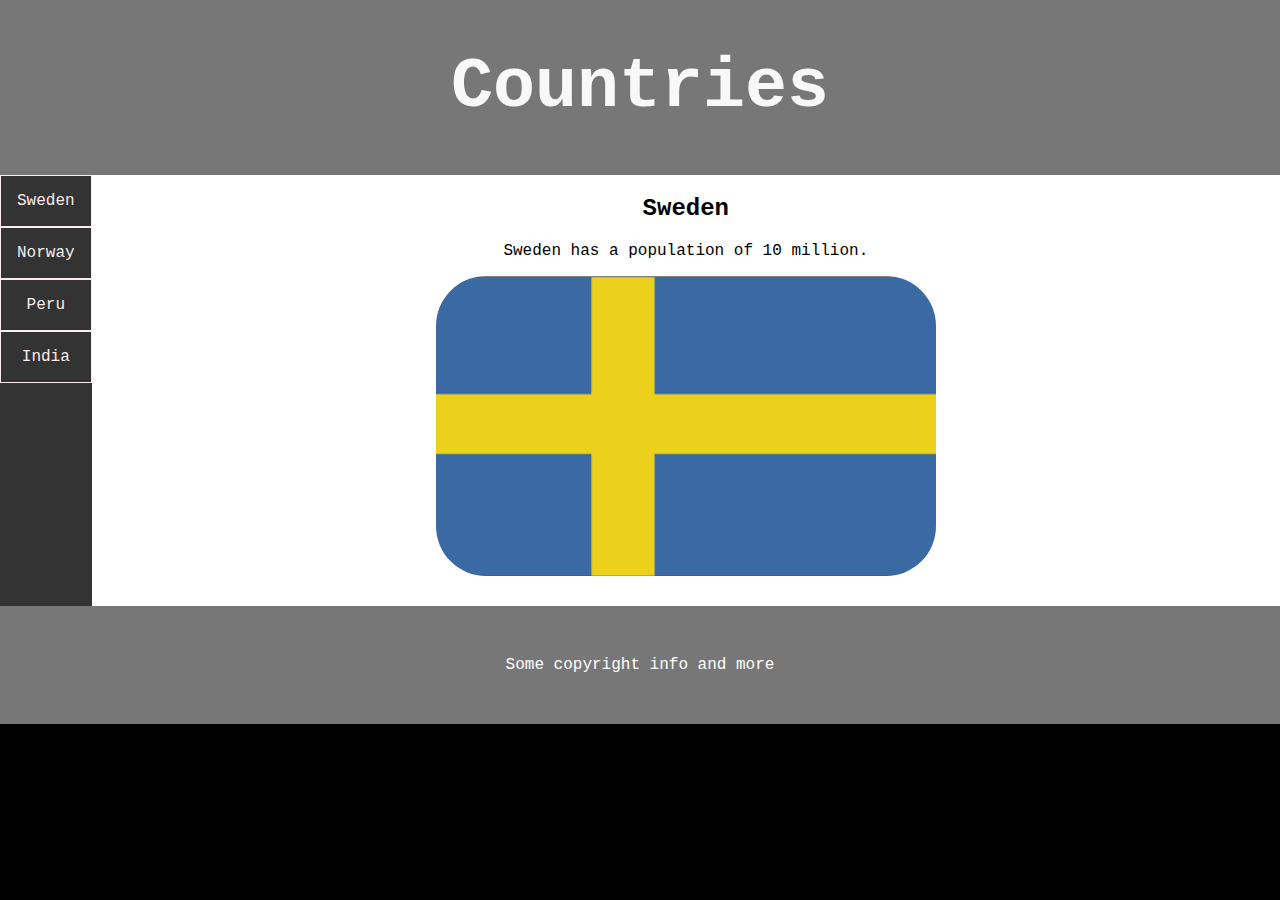
<file: index.html>
<!DOCTYPE html>
<html lang="en">
  <head>
    <meta charset="UTF-8" />
    <meta name="viewport" content="width=device-width, initial-scale=1.0" />
    <link rel="stylesheet" href="./styles.css" />
    <title>Countries</title>
  </head>
  <body>
    <header class="header">
      <h1>Countries</h1>
    </header>
    <section>
      <nav>
        <ul id="main_nav">
          <li><a href="./index.html" class="active">Sweden</a></li>
          <li><a href="./norway.html">Norway</a></li>
          <li><a href="./peru.html">Peru</a></li>
          <li><a href="./india.html">India</a></li>
        </ul>
      </nav>
      <article>
        <h2 class="rubrik">Sweden</h2>
        <p class="facts">Sweden has a population of 10 million.</p>
        <img
          src="./images/sweden-flag.gif"
          alt="Flag of Sweden"
          width="500"
          height="300"
        />
      </article>
    </section>
    <footer>Some copyright info and more</footer>
  </body>
</html>
</file>
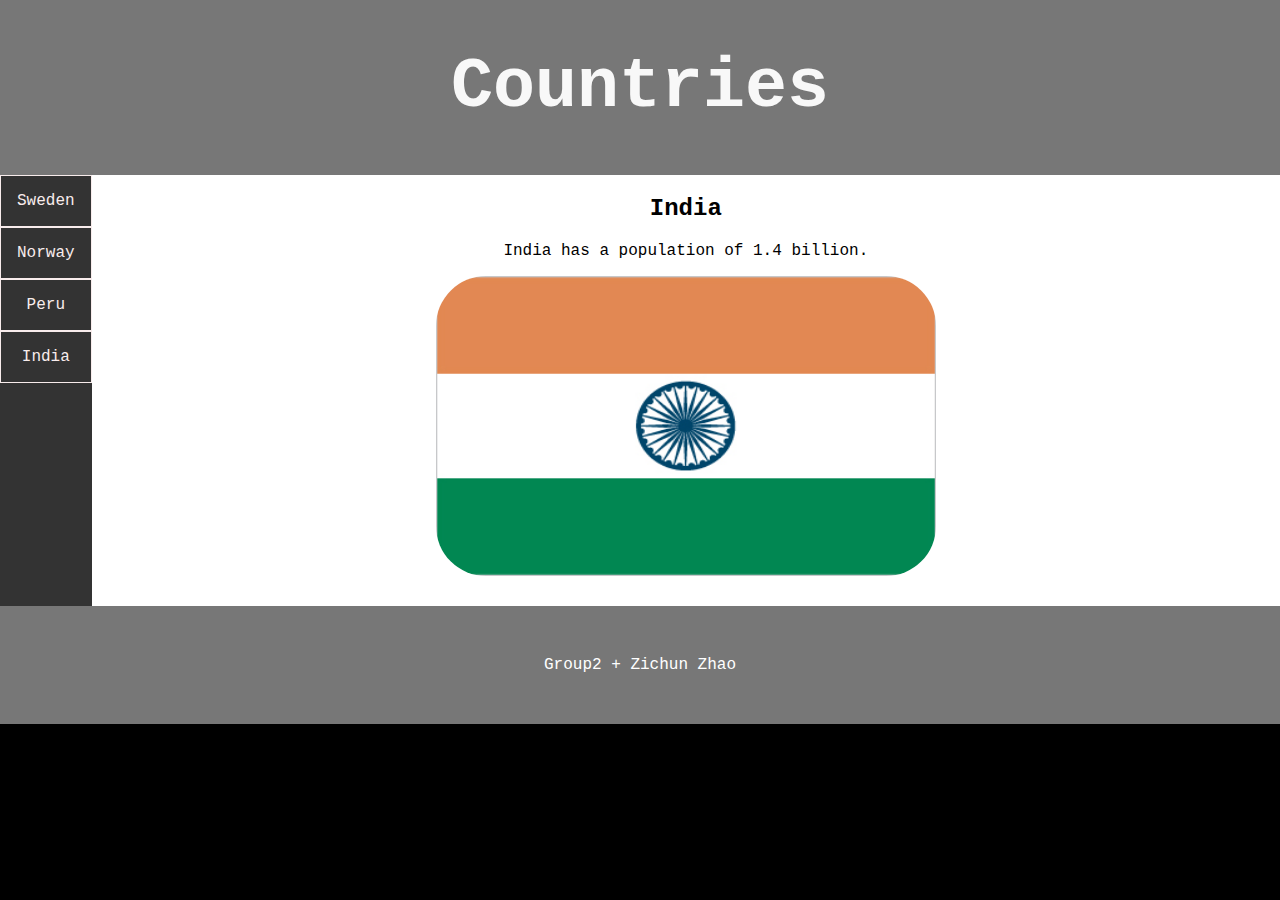
<file: india.html>
<!DOCTYPE html>
<html lang="en">
  <head>
    <meta charset="UTF-8" />
    <meta name="viewport" content="width=device-width, initial-scale=1.0" />
    <link rel="stylesheet" href="./styles.css" />
    <title>Countries</title>
  </head>
  <body>
    <header class="header">
      <h1>Countries</h1>
    </header>
    <section>
      <nav>
        <ul id="main_nav">
          <li><a href="./index.html" class="active">Sweden</a></li>
          <li><a href="./norway.html">Norway</a></li>
          <li><a href="./peru.html">Peru</a></li>
          <li><a href="./india.html">India</a></li>
        </ul>
      </nav>
      <article>
        <h2 class="rubrik">India</h2>
        <p class="facts">India has a population of 1.4 billion.</p>
        <img
          src="./images/india-flag.gif"
          alt="Flag of India"
          width="500"
          height="300"
        />
      </article>
    </section>
    <footer>Group2 + Zichun Zhao</footer>
  </body>
</html>
</file>
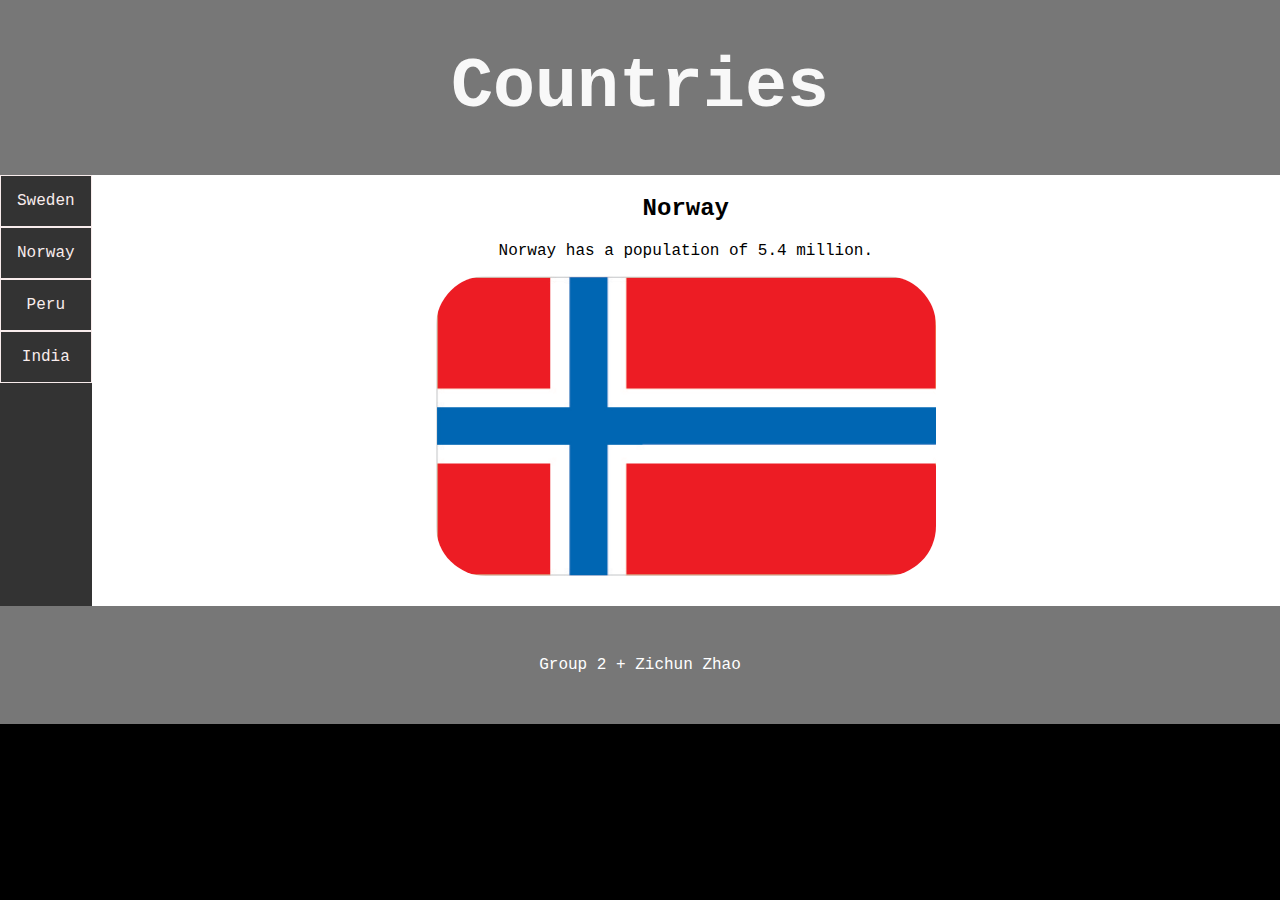
<file: norway.html>
<!DOCTYPE html>
<html lang="en">
  <head>
    <meta charset="UTF-8" />
    <meta name="viewport" content="width=device-width, initial-scale=1.0" />
    <link rel="stylesheet" href="./styles.css" />
    <title>Countries</title>
  </head>
  <body>
    <header class="header">
      <h1>Countries</h1>
    </header>
    <section>
      <nav>
        <ul id="main_nav">
          <li><a href="./index.html" class="active">Sweden</a></li>
          <li><a href="./norway.html">Norway</a></li>
          <li><a href="./peru.html">Peru</a></li>
          <li><a href="./india.html">India</a></li>
        </ul>
      </nav>
      <article>
        <h2 class="rubrik">Norway</h2>
        <p class="facts">Norway has a population of 5.4 million.</p>
        <img
          src="./images/norway-flag.gif"
          alt="Flag of Norway"
          width="500"
          height="300"
        />
      </article>
    </section>
    <footer>Group 2 + Zichun Zhao</footer>
  </body>
</html>
</file>
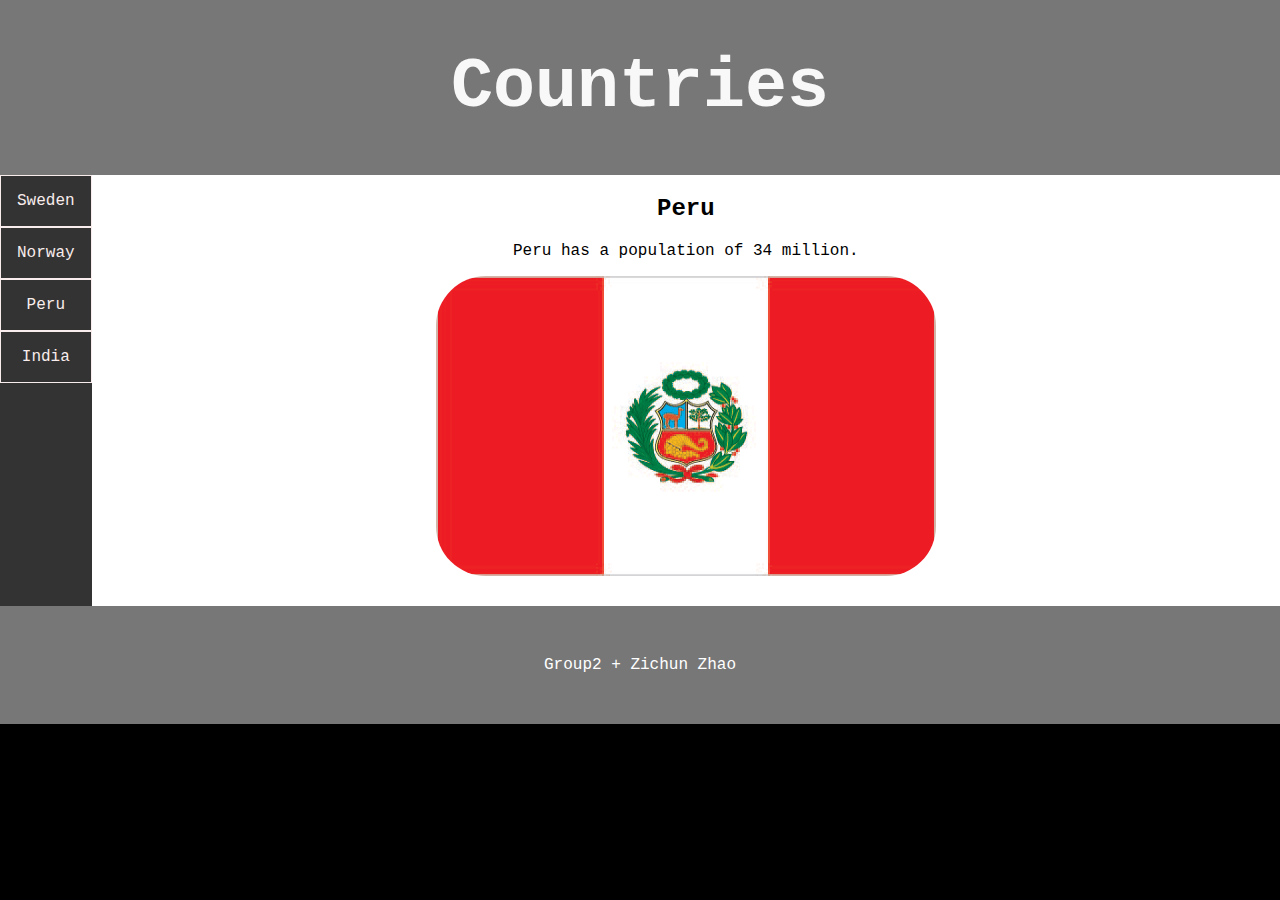
<file: peru.html>
<!DOCTYPE html>
<html lang="en">
  <head>
    <meta charset="UTF-8" />
    <meta name="viewport" content="width=device-width, initial-scale=1.0" />
    <link rel="stylesheet" href="./styles.css" />
    <title>Countries</title>
  </head>
  <body>
    <header class="header">
      <h1>Countries</h1>
    </header>
    <section>
      <nav>
        <ul id="main_nav">
          <li><a href="./index.html" class="active">Sweden</a></li>
          <li><a href="./norway.html">Norway</a></li>
          <li><a href="./peru.html">Peru</a></li>
          <li><a href="./india.html">India</a></li>
        </ul>
      </nav>
      <article>
        <h2 class="rubrik">Peru</h2>
        <p class="facts">Peru has a population of 34 million.</p>
        <img
          src="./images/peru-flag.gif"
          alt="Flag of Peru"
          width="500"
          height="300"
        />
      </article>
    </section>
    <footer>Group2 + Zichun Zhao</footer>
  </body>
</html>
</file>
<file: styles.css>
* {
  box-sizing: border-box;
}

body {
  font-family: Arial, Helvetica, sans-serif;
  background-color: black;
  margin: 0 auto;
  text-align: center;
  color: black;
  font-family: "Courier New", Courier, monospace;
}

header {
  background-color: #777;
  padding: 1px;
  text-align: center;
  font-size: 35px;
  color: #f8f8f8;
}

section {
  display: flex;
}

nav {
  background: #333333;
}

ul {
  list-style-type: none;
  margin: 0;
  padding: 0;
  overflow: hidden;
  background-color: #333333;
}

a {
  display: block;
  padding: 16px;
  text-align: center;
  text-decoration: none;
  color: #f8ecec;
  border: 1px solid #f8ecec;
}

a:hover {
  border-radius: 8px;
  color: #111111;
  background-color: #f8ecec;
}

a:active {
  color: #111111;
  background-color: #f8ecec;
}

article {
  flex: 5;
  background-color: white;
  padding-bottom: 25px;
}

footer {
  background-color: #777;
  padding: 50px;
  text-align: center;
  color: white;
  height: 100%;
}

img {
  border-radius: 50px;
}
</file>
